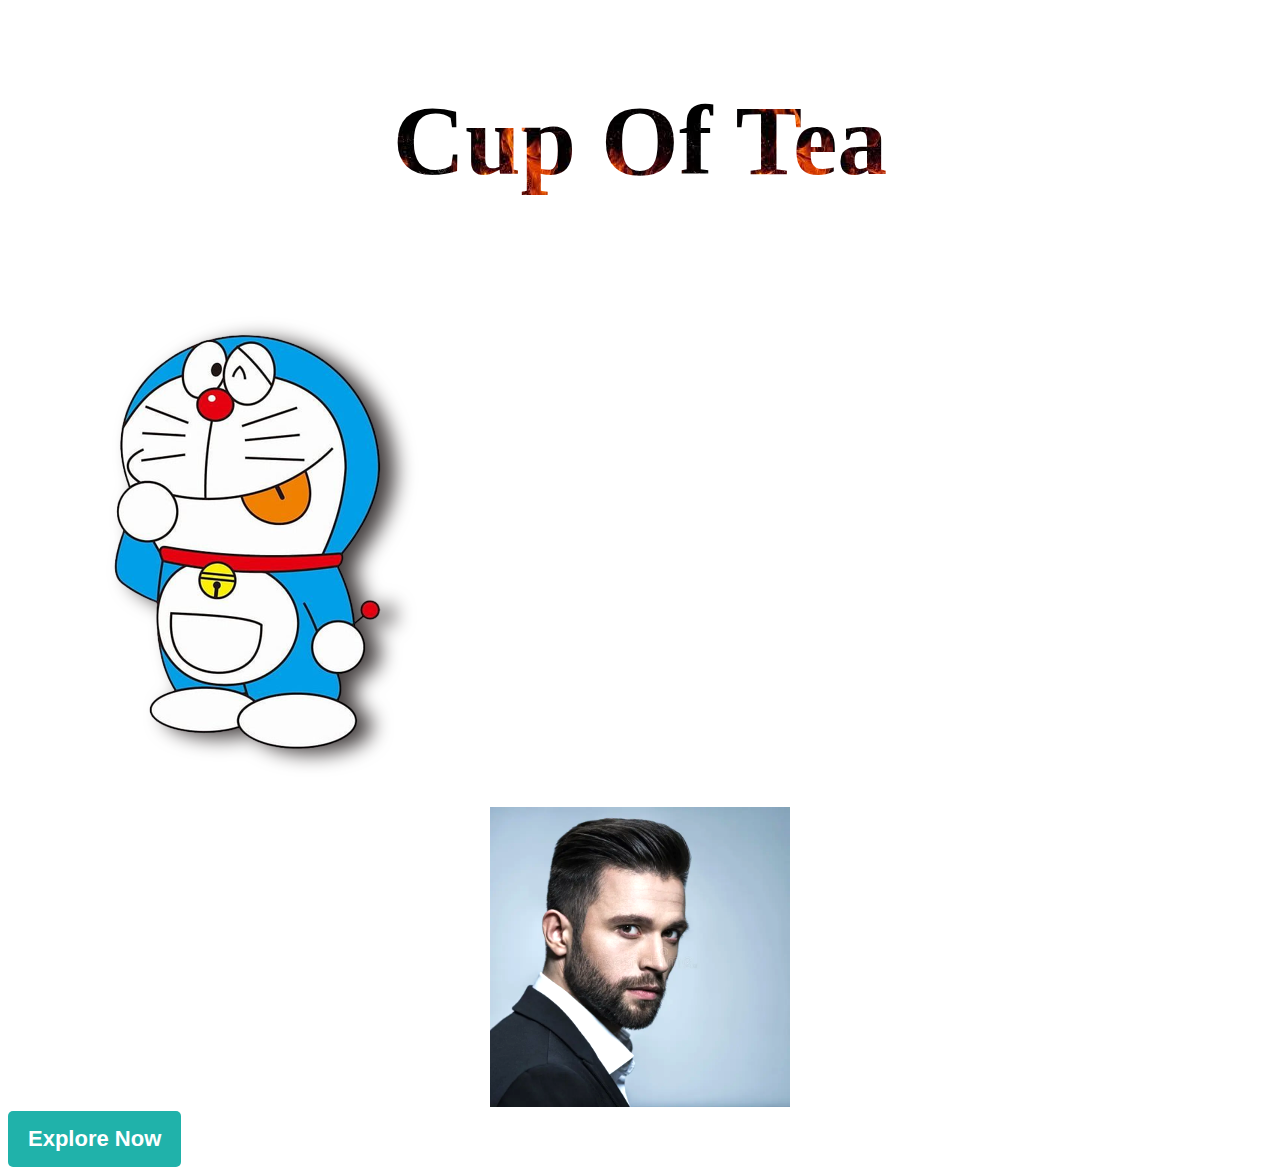
<file: index.html>
<!DOCTYPE html>
<html lang="en">
<head>
    <meta charset="UTF-8">
    <meta name="viewport" content="width=device-width, initial-scale=1.0">
    <title>Effects</title>
    <style>
        h2{
            font-size: 100px;
            text-align: center;
            background-image: url("fire.jfif");
            background-clip: text;
            -webkit-background-clip: text;
            color: transparent;
            
        }
        #box img{
            filter: drop-shadow(15px 5px 10px rgb(71, 66, 66));
        }
        #box2{
            width: 300px;
            height: 380;
            margin: auto;
            overflow: hidden;
        }
        #box2 img{
            transition: all ease 1s;
            width: 100%;
            height: 100%;
            object-fit: cover;
            filter: brightness(1.12);
        
        }
        #box2:hover img{
            transform: scale(1.12);
        }
        button{
            padding: 15px 20px;
            font-weight: 700;
            font-size: 22px;
            color: #fff;
            background-color: lightseagreen;
            border: none;
            transition: all ease 0.4s;
            border-radius: 5px;
        }
        button:hover{
            box-shadow: 5px 5px 0 black;

        }
    </style>
</head>
<body>

      <!-- #1st Trick in CSS  -->
    <h2>Cup Of Tea</h2> <!-- background image overlays with text-->

      <!-- #2nd Trick in CSS  -->
    <div id="box">
        <img src="image-removebg-preview (23).png" alt=""> <!-- Drop Shadow of image-->
    </div> 
    <!-- #3rd Trick in CSS  -->
    <div id="box2">
        <img src="men.webp" alt="">  <!-- Best Hover Effect on Image-->
    </div>
    <!-- #4rd Trick in CSS -->
    <button>Explore Now</button>
    <div id="flexbox">
        <div id="box1">
            
        </div>
    </div>


    
</body>
</html>
</file>
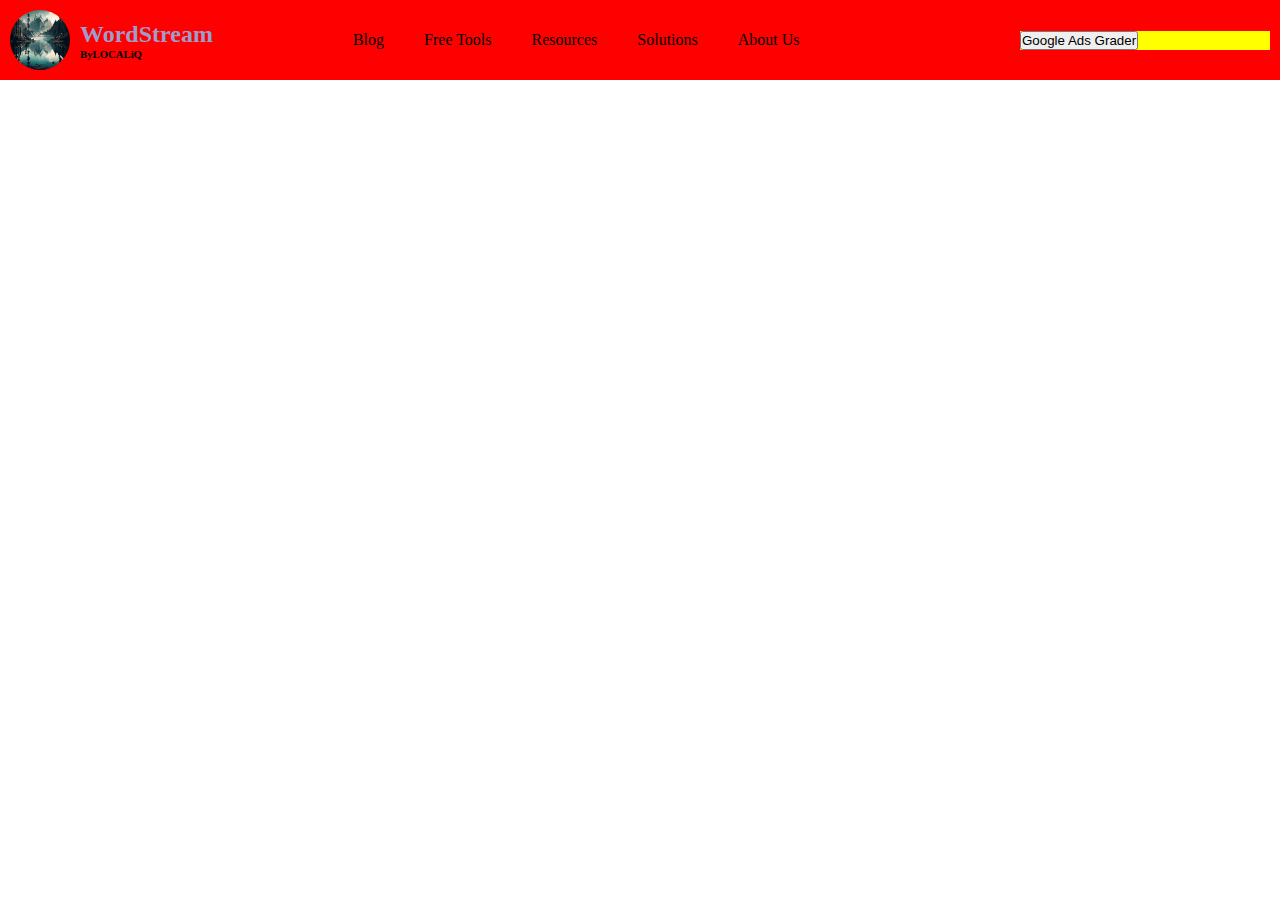
<file: header.html>
<!DOCTYPE html>
<html lang="en">
<head>
    <meta charset="UTF-8">
    <meta name="viewport" content="width=device-width, initial-scale=1.0">
    <title>Header In html and css</title>
    <link rel="stylesheet" href="https://cdnjs.cloudflare.com/ajax/libs/font-awesome/6.4.0/css/all.min.css" integrity="sha512-iBBXm8fW90+nuLcSKlbmrPcLa0OT92xO1BIsZ+ywDWZCvqsWgccV3gFoRBv0z+8dLJgyAHIhR35VZc2oM/gI1w==" crossorigin="anonymous" referrerpolicy="no-referrer" />
    <style>
        *{
            padding: 0;
            margin: 0;
            box-sizing: border-box;
        }
        header {
            height: 80px;
            background: red;
        }
        nav{
            display: flex;
            justify-content: space-between;
            align-items: center;
            height: 100%;
            max-width: 100%;
            width: 1300px;
            margin: auto;
            padding: 0 10px;
            
        }
        #logo{
            display: flex;
            align-items: center;
            height: 100%;
    
        }
        #logo img{
            width: 60px;
            height: 60px;
            border-radius: 50%;
            margin-right: 10px;
        }
        #logo h2{
            /* line-height: -10px; */
            color: rgb(157, 157, 204);
        }
        ul{
            display: flex;
            width: 45%;
            margin: 0 100px;
            list-style: none;
            max-width: 100%;

        }
        ul li{
            padding: 0 20px;
        }
        #button-icon-box{

            width: 250px;
            background: yellow;
        }
    </style>
</head>
<body>
    <header>
        <nav>
            <div id="logo">
                <img src="Freepik.avif" alt="">
                <div id="logotext">
                    <h2>WordStream</h2>
                    <h6><span>By</span>LOCALiQ</h6>
                </div>
            </div>
            <ul>
                <li>Blog</li>
                <li>Free Tools</li>
                <li>Resources</li>
                <li>Solutions</li>
                <li>About Us</li>
            </ul>
            <div id="button-icon-box">
                <i class="fa-solid fa-magnifying-glass"></i>
                <button>Google Ads Grader</button>
            </div>
        </nav>
    </header>
    
</body>
</html>
</file>
